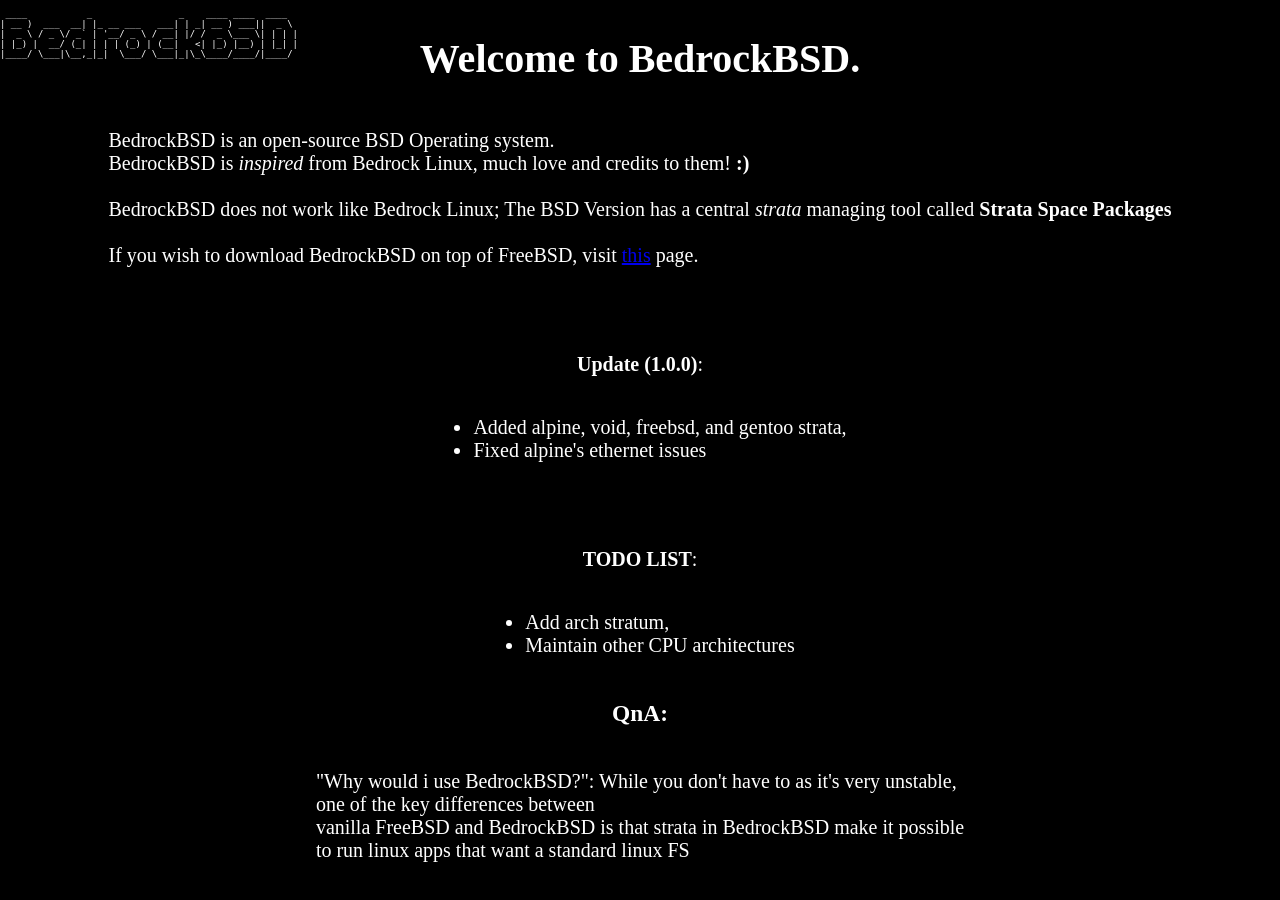
<file: index.html>
<!DOCTYPE html>
<html lang="en">
	<head>
		<title>BedrockBSD | Home</title>
		<link rel="stylesheet" href="style.css">
	</head>
	<body>
		<pre class="logo"> ____           _                _    ____ ____  ____  
| __ )  ___  __| |_ __ ___   ___| | _| __ ) ___||  _ \ 
|  _ \ / _ \/ _` | '__/ _ \ / __| |/ /  _ \___ \| | | |
| |_) |  __/ (_| | | | (_) | (__|   &lt;| |_) |__) | |_| |
|____/ \___|\__,_|_|  \___/ \___|_|\_\____/____/|____/ </pre>

		<h1>Welcome to BedrockBSD.</h1>
		<p>BedrockBSD is an open-source BSD Operating system.<br>BedrockBSD is <i>inspired</i> from Bedrock Linux, much love and credits to them! <strong>:)</strong><br><br>BedrockBSD does not work like Bedrock Linux; The BSD Version has a central <i>strata</i> managing tool called <b>Strata Space Packages</b><br><br>If you wish to download BedrockBSD on top of FreeBSD, visit <a href="download.html">this</a> page.</p>

		<br><br><p><b>Update (1.0.0)</b>:</p>
		<ul>
			<li>Added alpine, void, freebsd, and gentoo strata,</li>
			<li>Fixed alpine's ethernet issues</li>
		</ul>

		<p><br><br><b>TODO LIST</b>:</p>
		<ul>
			<li>Add arch stratum,</li>
			<li>Maintain other CPU architectures</li>
		</ul>

		<h3>QnA:</h3>
		<p>"Why would i use BedrockBSD?": While you don't have to as it's very unstable,<br>one of the key differences between<br> vanilla FreeBSD and BedrockBSD is that strata in BedrockBSD make it possible<br>to run linux apps that want a standard linux FS<br></p>
		
	</body>
</html>
</file>
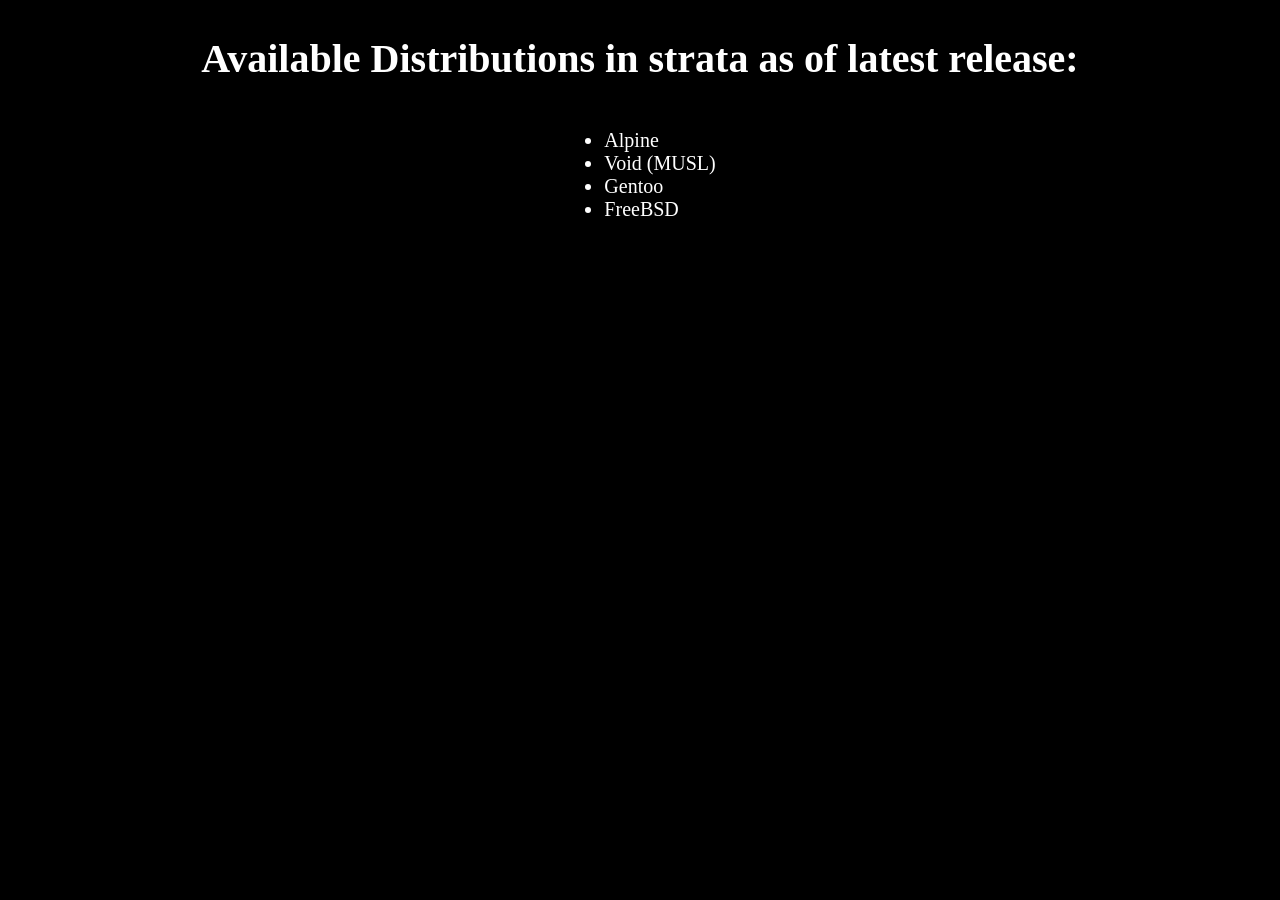
<file: avail.html>
<!DOCTYPE html>
<html lang="en">
	<head>
		<title>Available Distributions</title>
		<link rel="stylesheet" href="style.css">
	</head>
	<body>
		<h1>Available Distributions in strata as of latest release:</h1>
		<ul>
			<li>Alpine</li>
			<li>Void (MUSL)</li>
			<li>Gentoo</li>
			<li>FreeBSD</li>
		</ul>
	</body>
</html>
</file>
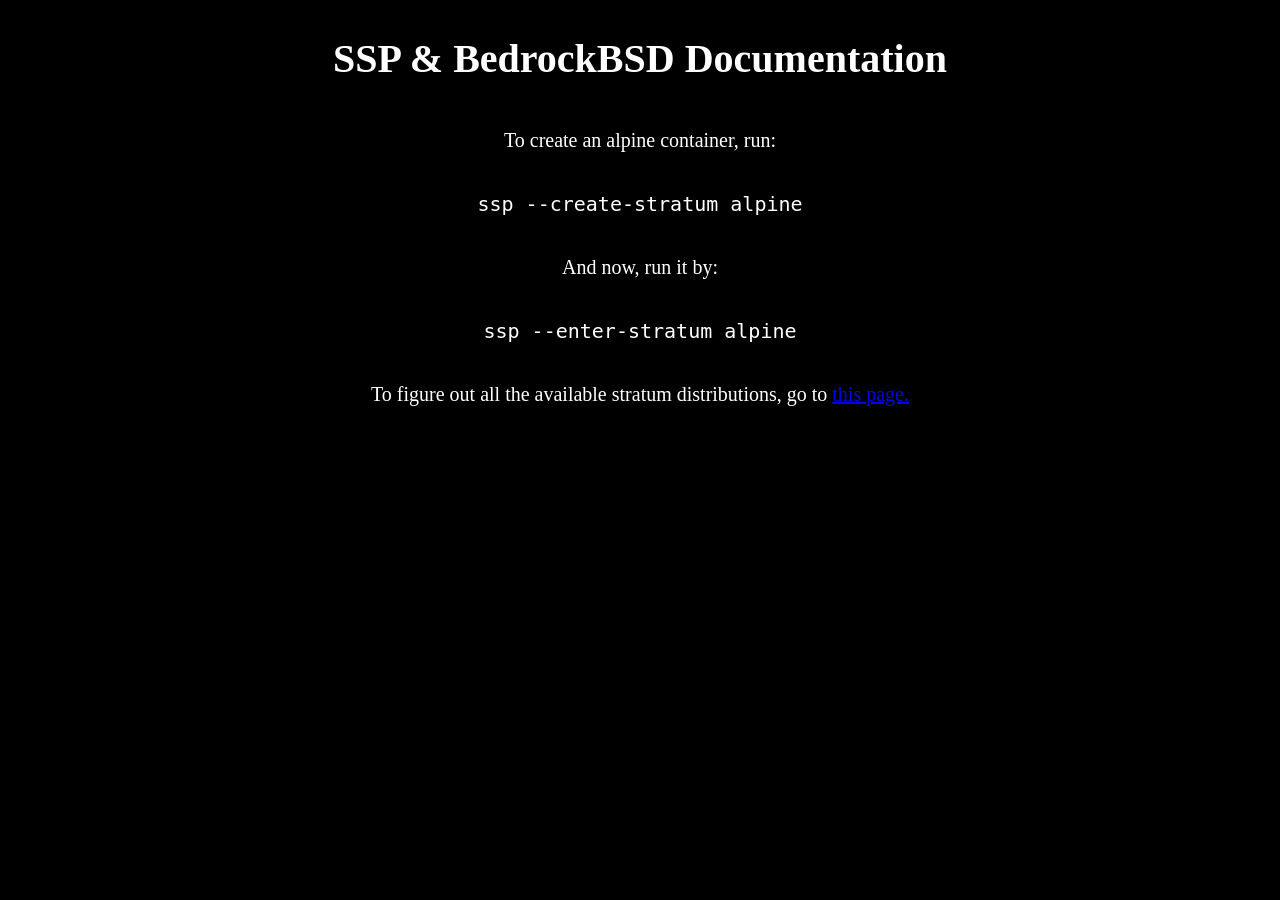
<file: docs.html>
<!DOCTYPE html>
<html lang="en">
	<head>
		<title>BedrockBSD | Documentation</title>
		<link rel="stylesheet" href="style.css">
	</head>
	<body>
		<h1>SSP &amp; BedrockBSD Documentation</h1>
		<p>To create an alpine container, run:</p>
		<pre>ssp --create-stratum alpine</pre>
		<p>And now, run it by:</p>
		<pre>ssp --enter-stratum alpine</pre>

		<p>To figure out all the available stratum distributions, go to <a href="avail.html">this page.</a></p>
	</body>
</html>
</file>
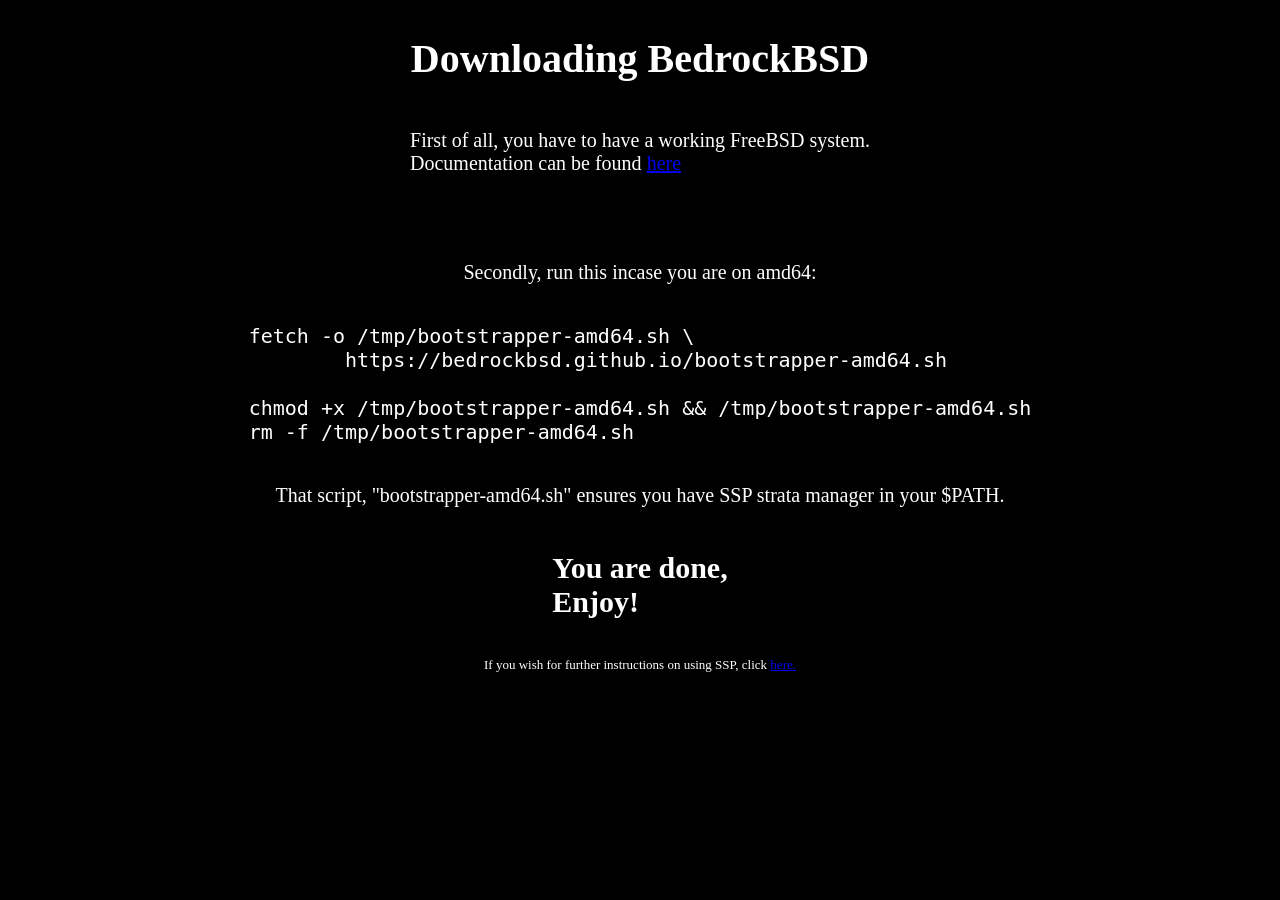
<file: download.html>
<!DOCTYPE html>
<html lang="en">
	<head>
		<title>BedrockBSD | Downloads</title>
		<link rel="stylesheet" href="style.css">
	</head>
	<body>
		<h1>Downloading BedrockBSD</h1>
		<p>First of all, you have to have a working FreeBSD system.<br>Documentation can be found <a href="https://freebsd.org">here</a></p>
		<p><br><br>Secondly, run this incase you are on amd64:</p>
		<pre>
fetch -o /tmp/bootstrapper-amd64.sh \
	https://bedrockbsd.github.io/bootstrapper-amd64.sh

chmod +x /tmp/bootstrapper-amd64.sh &amp;&amp; /tmp/bootstrapper-amd64.sh
rm -f /tmp/bootstrapper-amd64.sh</pre>

		<p>That script, "bootstrapper-amd64.sh" ensures you have SSP strata manager in your $PATH.</p>

		<h2>You are done,<br>Enjoy!</h2>
		<p style="font-size: 13px;">If you wish for further instructions on using SSP, click <a href="docs.html">here.</a></p>
	</body>
</html>
</file>
<file: style.css>
body{
	font-size: 20px;
	color: #FFFFFF;
	background-color: #000000;
	display: flex;
	align-items: center;
	flex-direction: column;
}

.logo{
	position: fixed;
	top: 0;
	left: 0;
	font-size: 9px;
}
</file>
